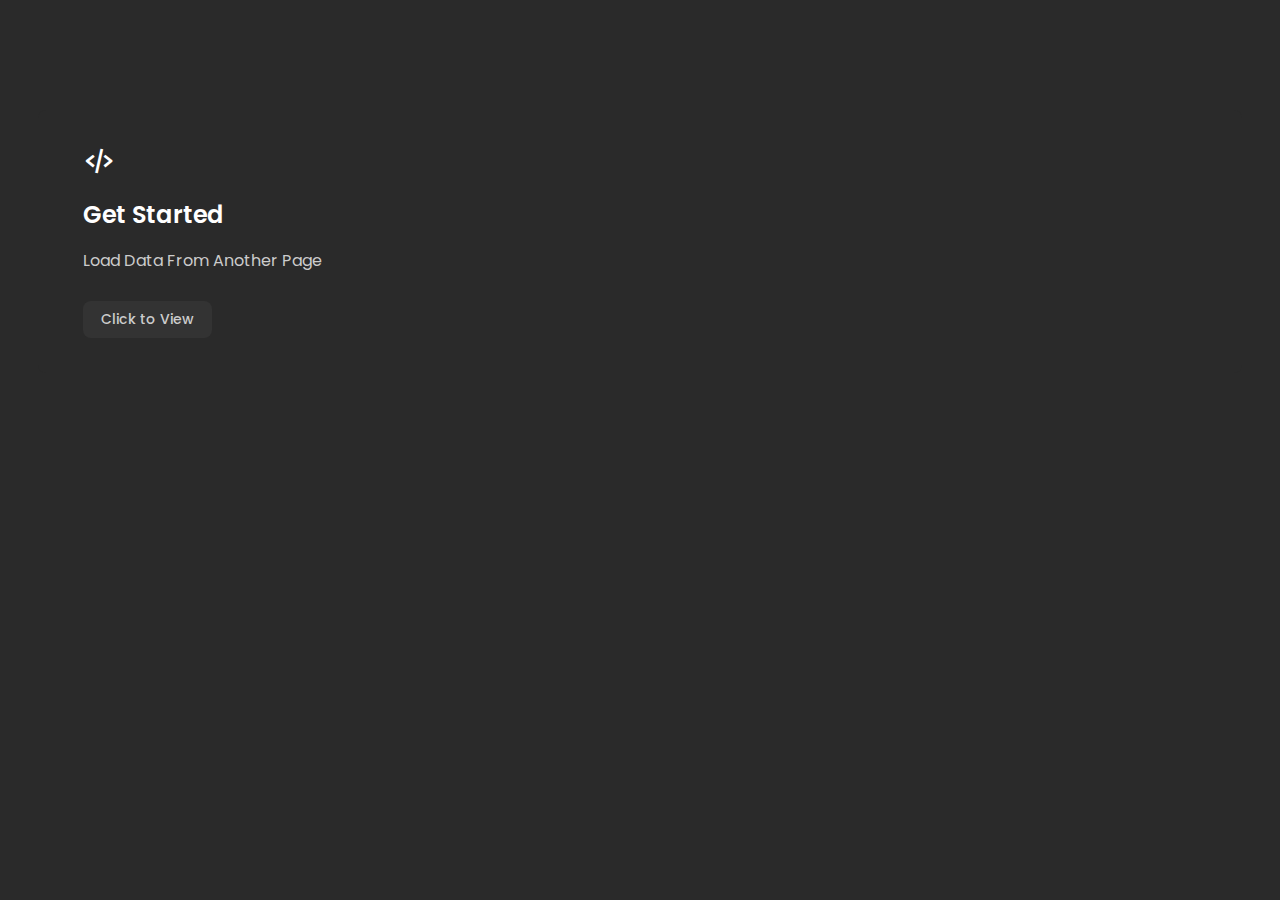
<file: ajax.htm>
<!DOCTYPE html>
<html>
<head>
	<meta charset="utf-8">
	<meta name="viewport" content="width=device-width, initial-scale=1">
	<link rel="stylesheet" href="https://unpkg.com/boxicons@latest/css/boxicons.min.css">
	<link rel="preconnect" href="https://fonts.googleapis.com">
	<link rel="preconnect" href="https://fonts.gstatic.com" crossorigin>
	<link href="https://fonts.googleapis.com/css2?family=Poppins:wght@700&display=swap" rel="stylesheet">
	<link rel="stylesheet" href="css/main.css" type="text/css">
	<title></title>
</head>
<body>
	<!-- Button Section-->
	<section>

				<div class="box" >
                    <div class="s-icons">
                        <i class='bx bx-code-alt' ></i>
                    </div>
                    <h3>Get Started</h3>
                    <p>Load Data From Another Page</p>
                    <a href="ajax/1.htm" class="read">
                        Click to View
                    </a>
                </div>		
	</section>


   
    


		<!-- Custom Js Link -->
        <script type="text/javascript" src="script.js"></script>

</body>
</html>
</file>
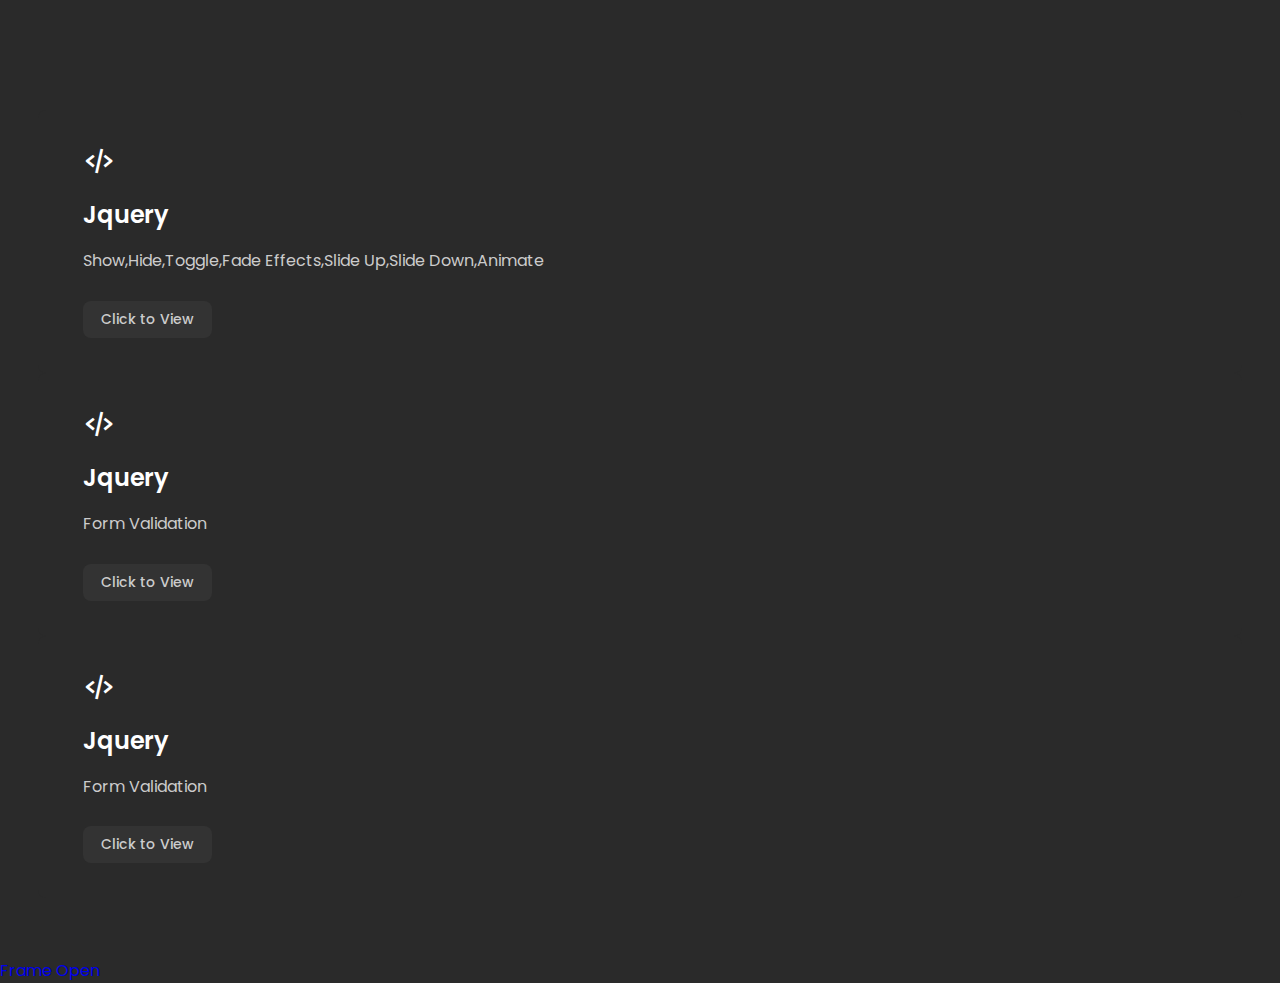
<file: jquery.htm>
<!DOCTYPE html>
<html>
<head>
	<meta charset="utf-8">
	<meta name="viewport" content="width=device-width, initial-scale=1">
	<link rel="stylesheet" href="https://unpkg.com/boxicons@latest/css/boxicons.min.css">
	<link rel="preconnect" href="https://fonts.googleapis.com">
	<link rel="preconnect" href="https://fonts.gstatic.com" crossorigin>
	<link href="https://fonts.googleapis.com/css2?family=Poppins:wght@700&display=swap" rel="stylesheet">
	<link rel="stylesheet" href="css/main.css" type="text/css">
	<title></title>
</head>
<body>
	<!-- Button Section-->
	<section>

				<div class="box" >
                    <div class="s-icons">
                        <i class='bx bx-code-alt' ></i>
                    </div>
                    <h3>Jquery</h3>
                    <p>Show,Hide,Toggle,Fade Effects,Slide Up,Slide Down,Animate</p>
                    <a href="jqueryExercise/1.htm" class="read">
                        Click to View
                    </a>
                </div>

                <div class="box" >
                    <div class="s-icons">
                        <i class='bx bx-code-alt' ></i>
                    </div>
                    <h3>Jquery</h3>
                    <p>Form Validation</p>
                    <a href="jqueryExercise/2.htm" class="read">
                        Click to View
                    </a>
                </div>


                <div class="box" >
                    <div class="s-icons">
                        <i class='bx bx-code-alt' ></i>
                    </div>
                    <h3>Jquery</h3>
                    <p>Form Validation</p>
                    <a href="jqueryExercise/2.htm" class="read">
                        Click to View
                    </a>
                </div>
		
	</section>


    <a href="index.htm" target="con">Frame Open</a>


		<!-- Custom Js Link -->
        <script type="text/javascript" src="script.js"></script>

</body>
</html>
</file>
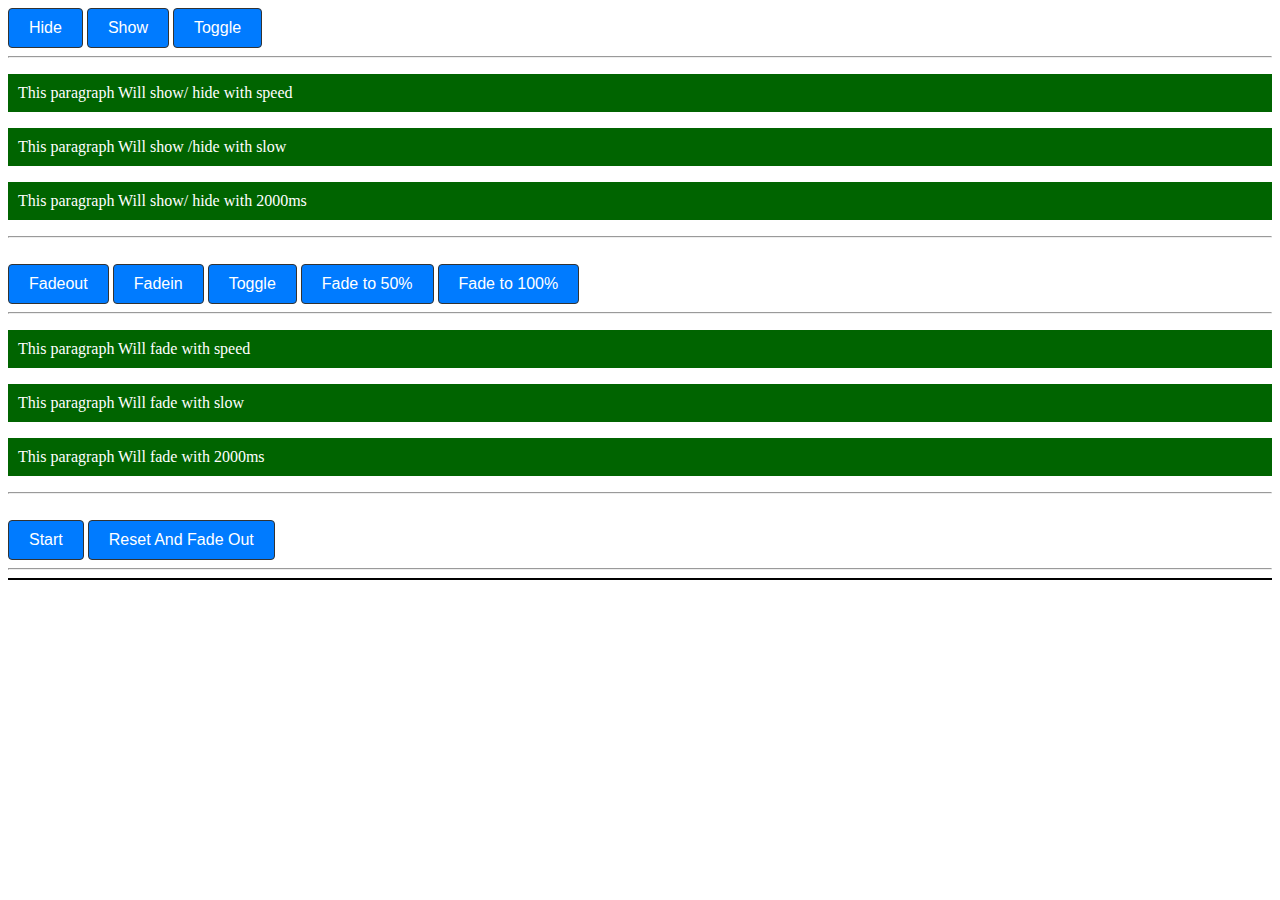
<file: jqueryExercise/1.htm>
<!DOCTYPE html>
<html>
<head>
	<meta charset="utf-8">
	<meta name="viewport" content="width=device-width, initial-scale=1">
	<script src="https://code.jquery.com/jquery-3.6.0.min.js"></script>
	<link rel="stylesheet" type="text/css" href="style.css">

	<title></title>
</head>
<body>
	<button type="button" class="hidebtn" id="basic-button">Hide</button>
	<button type="button" class="showbtn"id="basic-button">Show</button>
	<button type="button" class="togglebtn"id="basic-button">Toggle</button>

	<hr>

	<p class="pfast" id="para">This paragraph Will show/ hide with speed</p>
	<p class="pslow" id="para">This paragraph Will show /hide with slow</p>
	<p class="pclass"id="para">This paragraph Will show/ hide with 2000ms</p>

	<hr>
	<br>

	<button type="button" class="fadeout" id="basic-button">Fadeout</button>
	<button type="button" class="fadein"id="basic-button">Fadein</button>
	<button type="button" class="togglebtn2"id="basic-button">Toggle</button>
	<button type="button" class="fadeto"id="basic-button">Fade to 50%</button>
	<button type="button" class="fadeto100"id="basic-button">Fade to 100%</button>

	<hr>

	<p class="p2fast" id="para">This paragraph Will fade with speed</p>
	<p class="p2slow" id="para">This paragraph Will fade with slow</p>
	<p class="p2class"id="para">This paragraph Will fade with 2000ms</p>

	<hr>
	<br>

	<button type="button" class="startbtn" id="basic-button">Start</button>
	<button type="button" class="resetbtn"id="basic-button">Reset And Fade Out</button>

	<hr>

	<div class="box"></div>


	<script type="text/javascript">
		$(document).ready(function () {

			//hide
			$(".hidebtn").click(function(){
				$("p.pfast").hide("fast");
				$("p.pslow").hide("slow");
				$("p.pclass").hide(2000);


			});

			//show
			$(".showbtn").click(function(){
				$("p.pfast").show("fast");
				$("p.pslow").show("slow");
				$("p.pclass").show(2000);


			});

			//toggle
			$(".togglebtn").click(function(){
				$("p.pfast").toggle("fast");
				$("p.pslow").toggle("slow");
				$("p.pclass").toggle(2000);


			});

			//fadeout
			$(".fadeout").click(function(){
				$("p.p2fast").fadeOut("fast");
				$("p.p2slow").fadeOut("slow");
				$("p.p2class").fadeOut(2000);
			});

			//fadein
			$(".fadein").click(function(){
				$("p.p2fast").fadeIn("fast");
				$("p.p2slow").fadeIn("slow");
				$("p.p2class").fadeIn(2000);
			});

			//toggle
			$(".togglebtn2").click(function(){
				$("p.p2fast").fadeToggle("fast");
				$("p.p2slow").fadeToggle("slow");
				$("p.p2class").fadeToggle(2000);
			});

			//Fadeto
			$(".fadeto").click(function(){
				$("p.p2fast").fadeTo("fast",0.5);
				$("p.p2slow").fadeTo("slow",0.5);
				$("p.p2class").fadeTo(2000,0.5);
			});

			//Fadeto100%
			$(".fadeto100").click(function(){
				$("p.p2fast").fadeTo("fast",1.0);
				$("p.p2slow").fadeTo("slow",1.0);
				$("p.p2class").fadeTo(2000,1.0);
			});


			//Animate the Box
			$(".startbtn").click(function(){
				$("div.box").animate({
					width:"300px",
					height:"300px",
					marginLeft:"150px",
					position:"absolute",
					borderWidth:"10px",
					opacity :1
				});
				
			});

			//reset and fade out
			$(".resetbtn").click(function(){
				$("div.box").animate({
					width:"100px",
					height:"100px",
					marginLeft:"30px",
					position:"absolute",
					borderWidth:"2px",
					opacity :0.5
				}).fadeOut();
			});


			








		});
	</script>

</body>
</html>
</file>
<file: css/main.css>
*{
	margin: 0;
	padding: 0;
	box-sizing: border-box ;
	font-family: 'Poppins', sans-serif;
	text-decoration: none;
	list-style: none;
	scroll-behavior: smooth;
}
:root{
	--bg-color: #2a2a2a;
	--second-bg-color:#202020;
	--text-color: #fff;
	--second-color:#ccc;
	--main-color:ff4;
	--big-font:5rem;
	--h2-font:3rem;
	--p-font:1.1rem;
}

body{
	background-color: var(--bg-color);
	color: var(--text-color);
}

header{
	position: fixed;
	width: 100%;
	top: 0;
	right: 0;
	z-index: 1000;
	display: flex;
	align-items: center;
	justify-content: space-between;
	background: transparent;
	padding: 22px 15%;
	border-bottom: 1px solid transparent;
	transition: all .45s ease;

}
.logo{
	color: var(--text-color);
	font-size: 35px;
	font-weight: 700;
	letter-spacing: 1px;
}
span{
	color: var(--main-color);
}
.navlist{
	display: flex;
}

.navlist a{
	color: var(--second-color);
	font-size: 17px;
	font-weight: 500;
	margin: 0 25px;
	transition: all .45 ease;
}

.navlist a:hover{
	color: var(--main-color);
}

.navlist a.active{
	color: var(--main-color);
}

#menu-icon{
	font-size: 35px;
	color: var(--text-color);
	z-index: 10001;
	cursor: pointer;
	margin-left: 25px;
	display: none;
}

section{
	padding: 160px 15% 120px;
}
.home{
	position: relative;
	height: 100vh;
	width: 100%;
	background-image: url(../img/myp2p.jpg);

	background-size: cover;
	background-position: center;
	display: flex;
	align-items: center;
	justify-content: flex-start;
}

.slide{
	margin-bottom: 20px;
}

.one{
	display: inline-block;
	margin-right: 15px;
	height: 32px;
	padding: 0 15px;
	line-height: 32px;
	font-size: 20px;
	font-weight: 500;
	border-radius: 5px;
	background: var(--main-color);
	color: var(--text-color);

}

.two{
	display: inline-block;
	color: var(--second-color);
	font-size: 20px;
	font-weight: 500;
}

.home-text h1 {
	font-size: var(--big-font);
	font-weight: 700;
	color: var(--text-color);
	list-style: 1.1;
	margin: 0 0 8px;

}
.home-text h3{
	color: var(--text-color);
	margin: 0 0 35px;
	font-size: 3rem;
	font-weight: 700;
	line-height: 1.1;
}

.home-text p{
	color: var(--second-color);
	font-size: var(--p-font);
	line-height: 1.8;
	margin-bottom: 40px;

}

.button{
	display: inline-flex;
	align-items: center;
	justify-content: center;
}

.btn{
	display: inline-block;
	padding: 12px 28px;
	background: var(--main-color);
	border-radius: 5px;
	color: var(--text-color);
	font-size: 1rem;
	letter-spacing: 1px;
	font-weight: 600;
	transition: all .45s ease;
}

.btn:hover{
	transform: scale(0.9);
}
.btn2{
	display: inline-flex;
	align-items: center;
	justify-content: center;
	font-size: 15px;
	font-weight: 600;
	color: var(--text-color);
	margin-left: 35px;

}
.btn2 span i{
	height: 55px;
	width: 55px;
	background: var(--main-color);
	color: var(--text-color);
	display: flex;
	align-items: center;
	justify-content: center;
	font-size: 35px;
	border-radius: 50%;
	margin-right: 15px;
	transition: all .45s ease;
}
.btn2 span i:hover{
	transform: scale(1.1) translateY(5px);
}

header.sticky{
	background: var(--bg-color);
	border-bottom: 1px solid #ffffff1a;
	padding: 12px 15%;
}

.about{
	display: grid;
	grid-template-columns: repeat(2, 1fr);
	align-items: center;
	gap: 1.5rem;
}

.about-img img{
	max-width: 530px;
	height: auto;
	width: 100%;
	border-radius: 8px;
}

.about-text h2{
	font-size: var(--h2-font);
	line-height: 1;
}

.about-text h4{
	font-size: 24px;
	font-weight: 600;
	color: var(--text-color);
	line-height: 1;
	margin: 15px 0 30px;
}
.about-text p{
	color: var(--second-color);
	font-size: var(--p-font);
	line-height: 1.8;
	margin-bottom: 4rem;
}

.services{
	background: var(--second-bg-color);
}

.main-text{
	text-align: center;

}
.main-text p{
	color: var(--second-color);
	font-size: 15px;
	margin-bottom: 15px;
}
.main-text h2{
	font-size: var(--h2-font);
	line-height: 1;
}

.services-content{
	display: grid;
	grid-template-columns: repeat(auto-fit,minmax(250px,auto));
	align-items: center;
	gap: 2.5rem;
	margin-top: 5rem;
}

.box{
	background-color: var(--bg-color);
	padding: 35px 45px;
	border-radius: 8px;
	transition: all .45s ease;
}

.s-icons i{
	font-size: 32px;
	margin-bottom: 20px;
}

.box h3{
	font-size: 24px;
	font-weight: 600;
	color: var(--text-color);
	margin-bottom: 15px;
}

.box p{
	color: var(--second-color);
	font-size: 1rem;
	line-height: 1.8;
	margin-bottom: 25px;
}

.read{
	display: inline-block;
	padding: 8px 18px;
	background: #333333;
	color: var(--second-color);
	font-size: 14px;
	font-weight: 500;
	border-radius: 8px;
	transition: all,45s ease;
}

.read: hover{
	letter-spacing: 1px;
	background: #ffffff99;
	color: var(--text-color);
}

.box:hover{
	transform: translateY(-8px);
	cursor: pointer;
}

.portfolio-content{
	display: grid;
	grid-template-columns: repeat(auto-fit,minmax(250px,auto));
	align-items: center;
	gap: 2.5rem;
	margin-top: 5rem;
}
.row{
	position: relative;
	overflow: hidden;
	border-radius: 8px;
	cursor: pointer;
}

.row img{
	width: 100%;
	border-radius: 8px;
	display: black;
	transition: transform 0.5s;
}
.layer{
	width: 100%;
	height: 0%;
	background: linear-gradient(rgba(0, 0, 0, 0.1),#ff004f);
	position: absolute;
	border-radius: 8px;
	left: 0;
	bottom: 0;
	overflow: hidden;
	display: flex;
	flex-direction: column;
	align-items: center;
	justify-content:center;
	text-align: center;
	padding: 0 40px;
	transition: height 0.5;
}

.layer h5{
	font-size: 20px;
	font-weight: 600;
	margin-bottom: 15px;

}

.layer p{
	color: var(--second-color);
	font-size: 1rem;
	line-height: 1.8;
}

.layer i{
	color: var(--main-color);
	margin-top: 20px;
	font-size: 20px;
	background: var(--text-color);
	width: 60px;
	height: 60px;
	display: flex;
	align-items: center;
	justify-content: center;

}

.row:hover img{
	transform: scale(1.1);
}

.row:hover .layer{
	height: 100%;
}

.contact{
	background: var(--second-bg-color);
	display: grid;
	grid-template-columns: repeat(2, 1fr);
	align-items: center;
	gap: 2.5rem;
}
.contact-text h4{
	color: var(--text-color);
	margin: 18px 0;
	font-size: 20px;
	font-weight: 600;

}

.contact-text h2{
	font-size: var(--h2-font);
	line-height: 1;
}

.contact-text p{
	color: var(--second-color);
	font-size: var(--p-font);
	line-height: 1.8;
	margin-bottom: 30px;
}

.list{
	margin-bottom: 2.8rem;
}

.list li{
	margin-bottom: 12px;
}

.list li a{
	display: block;
	color: var(--second-color);
	font-size: 14px;
	transition: all .45s ease;
}

.list li a:hover{
	color: var(--text-color);
	transform: translateX(5px);
}

.contact-icons i{
	height: 45px;
	width: 45px;
	background: var(--main-color);
	color: var(--text-color);
	font-size: 22px;
	display: inline-flex;
	align-items: center;
	justify-content: center;
	border-radius: 8px;
	margin-right: 15px;
	transition: all .45s ease;
}

.contact-icons i:hover{
	background: var(--text-color);
	color: var(--main-color);
}
.contact-form{
	position: relative;
}

.contact-form form input,
form textarea{
	width: 100%;
	padding: 14px;
	background: var(--bg-color);
	color: var(--text-color);
	border: none;
	outline: none;
	font-size: 15px;
	border-radius: 8px;
	margin-bottom: 10px;
}
.contact-form textarea{
	resize: none;
	height: 240px;
}

.contact-form .submit{
	display: inline-block;
	font-size: 16px;
	background: var(--main-color);
	color: var(--text-color);
	width: 160px;
	transition: all .45s ease;
}
.contact-form .submit:hover{
	transform: scale(1.1);
	cursor: pointer;
}

.end{
	padding: 20px 15%;
	display: flex;
	flex-wrap: wrap;
	align-items: center;
	justify-content: space-between;
	gap: 2rem;
	background: var(--bg-color);
}

.last-text p{

	color: var(--second-color);
	font-size: 14px;

}

.top i{
	padding: 10px;
	border-radius: 8px;
	font-size: 15px;
	color: var(--main-color);

}

@media(max-width:1480px){
	header{
		padding: 12px 2.5%;
		transition: .1s;
	}
	header.sticky{
		padding: 10px 2.5%;
		transition: .1s;
	}
	section{
		padding: 110px 3% 60px;
	}
	.end{
		padding: 15px 3%;
	}
}
@media(max-width:1100px){
	:root{
		--big-font:5rem;
		--h2-font:3rem;
		--p-font:1.1rem;
		transition: .1s;
	}
	.home-text h3{
		font-size: 2.5rem;
	}
	.home{
		height: 87vh;
	}}
	@media (max-width:920){
		.about{
			grid-template-columns: 1fr;
		}
		.about-img{
			text-align: center;
			order: 2;
		}
		.about-img img{
			width: 100%;
			height: auto;
			max-width: 100%;
		}
		.contact{
			grid-template-columns: 1fr;
		}
	
}

@media(max-width:840px){
	#menu-icon{
		display: block;
	}
	.navlist{
		position: absolute;
		top: -1000px;
		right: 0;
		left: 0;
		display: flex;
		flex-direction: column;
		background: var(--bg-color);
		text-align: left;
		transition: all .45s ease;
	}
	.navlist a{
		display: block;
		margin: 17px;
		font-size: 20px;
		transition: all .45s ease;
		color: var(--text-color);
	}
	.navlist a:hover{
		color: var(--main-color);
	}
	.navlist a.active{
		color: var(--text-color);
	}
	.navlist .open{
		top: 100%;
	}
}
</file>
<file: jqueryExercise/style.css>
body{
  font-family: Verdana;
}

/* Button Styles with IDs */

#basic-button {
  display: inline-block;
  padding: 10px 20px;
  font-size: 16px;
  text-align: center;
  text-decoration: none;
  border: 1px solid #333;
  border-radius: 4px;
  background-color: #007bff;
  color: #fff;
  cursor: pointer;
}

#basic-button:hover {
  background-color: #0056b3;
}

#primary-button {
  background-color: #007bff;
  color: #fff;
}

#primary-button:hover {
  background-color: #0056b3;
}

#secondary-button {
  background-color: #fff;
  color: #007bff;
  border: 1px solid #007bff;
}

#secondary-button:hover {
  background-color: #f0f0f0;
}

#danger-button {
  background-color: #dc3545;
  color: #fff;
}

#danger-button:hover {
  background-color: #c82333;
}

#success-button {
  background-color: #28a745;
  color: #fff;
}

#success-button:hover {
  background-color: #218838;
}

#disabled-button {
  background-color: #ccc;
  color: #666;
  cursor: not-allowed;
}

#icon-button {
  padding: 5px;
  background-color: transparent;
  border: none;
  cursor: pointer;
}

#icon-button:hover {
  background-color: #f0f0f0;
}

#custom-button {
  /* Add your custom styles here */
}


#para{
  background-color: darkgreen;
  padding: 10px;
  color: white;
}

.box{
  color: red;
  border: 1px solid black;
}
</file>
